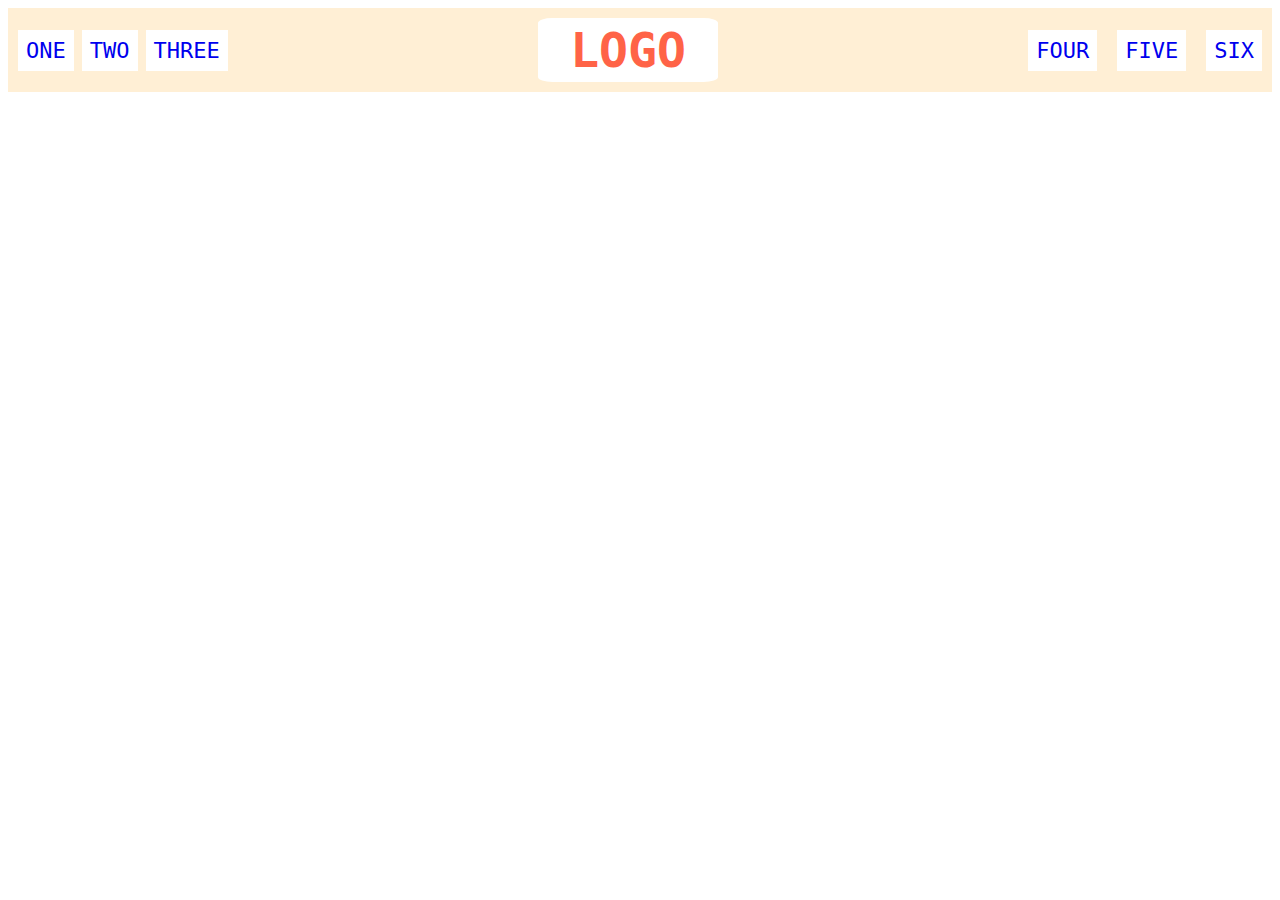
<file: flex/02-flex-header/index.html>
<!DOCTYPE html>
<html lang="en">
  <head>
    <meta charset="UTF-8" />
    <meta http-equiv="X-UA-Compatible" content="IE=edge" />
    <meta name="viewport" content="width=device-width, initial-scale=1.0" />
    <title>Flex Header</title>
    <link rel="stylesheet" href="style.css" />
  </head>
  <body>
    <div class="header">
      <div class="left-links">
        <ul>
          <li><a href="#">ONE</a></li>
          <li><a href="#">TWO</a></li>
          <li><a href="#">THREE</a></li>
        </ul>
      </div>
      <div class="logo">LOGO</div>
      <div class="right-links">
        <ul>
          <li><a href="#">FOUR</a></li>
          <li><a href="#">FIVE</a></li>
          <li><a href="#">SIX</a></li>
        </ul>
      </div>
    </div>
  </body>
</html>
</file>
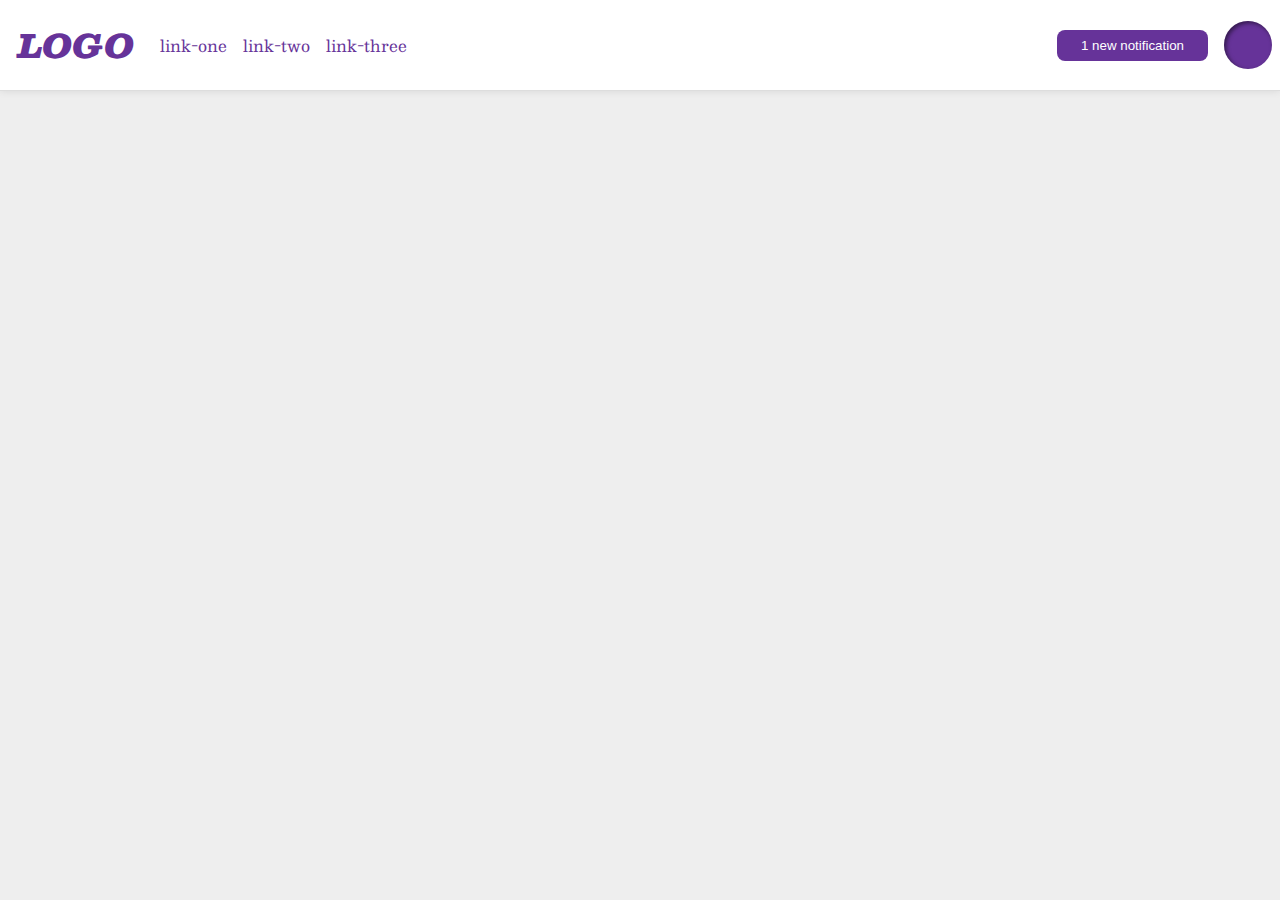
<file: flex/03-flex-header-2/index.html>
<!DOCTYPE html>
<html lang="en">
  <head>
    <meta charset="UTF-8" />
    <meta http-equiv="X-UA-Compatible" content="IE=edge" />
    <meta name="viewport" content="width=device-width, initial-scale=1.0" />
    <title>Flex Header 2</title>
    <link rel="stylesheet" href="style.css" />
  </head>
  <body>
    <div class="header">
      <div class="left">
        <div class="logo">LOGO</div>
        <ul class="links">
          <li><a href="https://google.com">link-one</a></li>
          <li><a href="https://google.com">link-two</a></li>
          <li><a href="https://google.com">link-three</a></li>
        </ul>
      </div>
      <div class="right">
        <button class="notifications">1 new notification</button>
        <div class="profile-image"></div>
      </div>
    </div>
  </body>
</html>
</file>
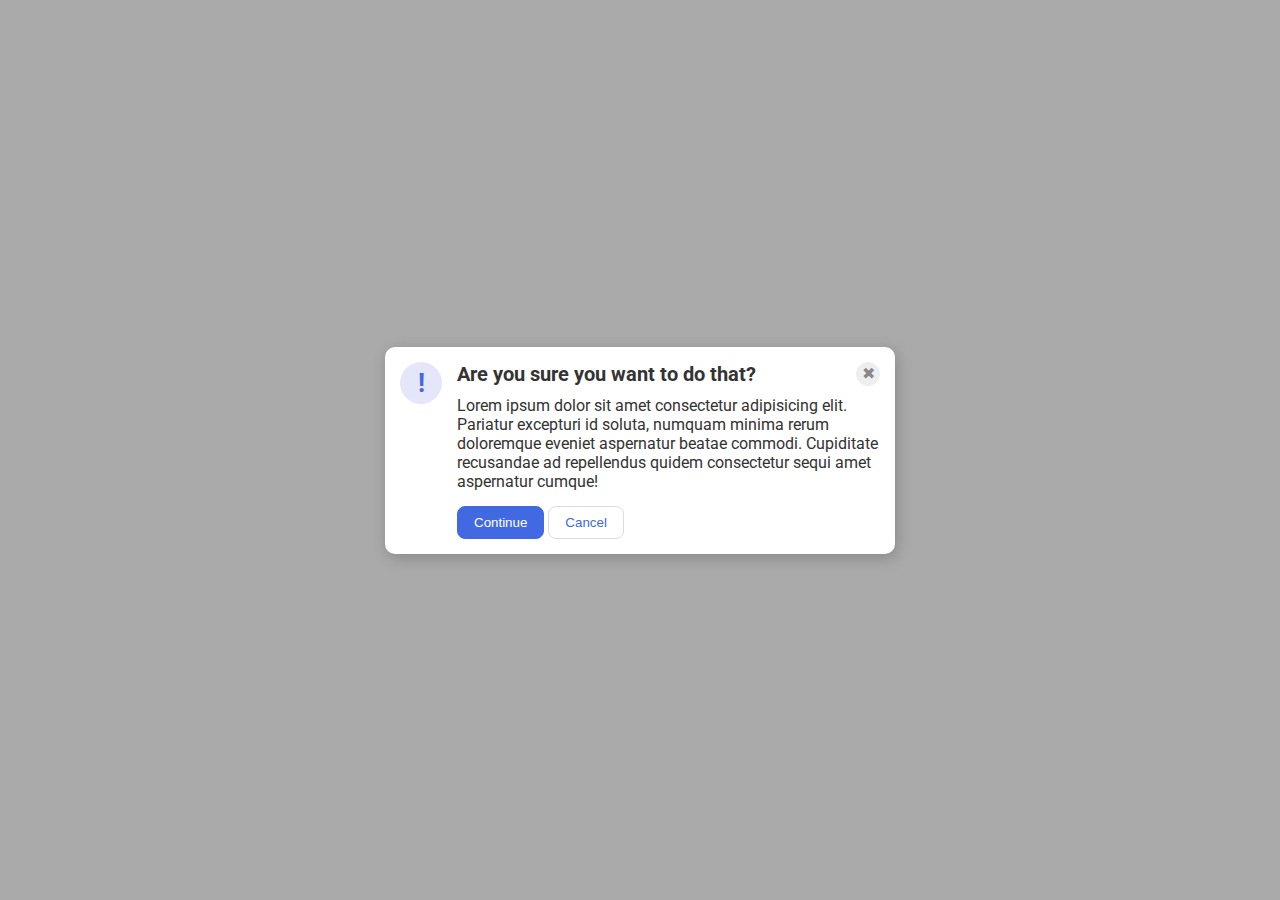
<file: flex/05-flex-modal/index.html>
<!DOCTYPE html>
<html lang="en">
  <head>
    <meta charset="UTF-8" />
    <meta http-equiv="X-UA-Compatible" content="IE=edge" />
    <meta name="viewport" content="width=device-width, initial-scale=1.0" />
    <link rel="stylesheet" href="style.css" />
    <title>Modal</title>
  </head>
  <body>
    <div class="modal">
      <div class="icon">!</div>

      <div class="info">
        <div class="header">
          Are you sure you want to do that?
          <button class="close-button">✖</button>
        </div>
        <div class="text">
          Lorem ipsum dolor sit amet consectetur adipisicing elit. Pariatur
          excepturi id soluta, numquam minima rerum doloremque eveniet
          aspernatur beatae commodi. Cupiditate recusandae ad repellendus quidem
          consectetur sequi amet aspernatur cumque!
        </div>
        <button class="continue">Continue</button>
        <button class="cancel">Cancel</button>
      </div>
    </div>
  </body>
</html>
</file>
<file: flex/02-flex-header/style.css>
.header {
  font-family: monospace;
  background: papayawhip;
  display: flex;
  align-items: center;
  justify-content: space-between;
  padding: 10px;
}

.logo {
  font-size: 48px;
  font-weight: 900;
  color: tomato;
  background: white;
  padding: 4px 32px;
  border-radius: 8%;
}

.right-links ul {
  gap: 20px;
}

ul {
  /* this removes the dots on the list items*/
  list-style-type: none;
  display: flex;
  margin: 0;
  padding: 0;
  gap: 8px;
}

a {
  font-size: 22px;
  background: white;
  padding: 8px;
  /* this removes the line under the links */
  text-decoration: none;
}
</file>
<file: flex/03-flex-header-2/style.css>
/* this is some magical font-importing.  
you'll learn about it later. */
@import url("https://fonts.googleapis.com/css2?family=Besley:ital,wght@0,400;1,900&display=swap");

body {
  margin: 0;
  background: #eee;
  font-family: Besley, serif;
}

.header {
  background: white;
  border-bottom: 1px solid #ddd;
  box-shadow: 0 0 8px rgba(0, 0, 0, 0.1);
  display: flex;
  justify-content: space-between;
  padding: 8px;
}

.profile-image {
  background: rebeccapurple;
  box-shadow: inset 2px 2px 4px rgba(0, 0, 0, 0.5);
  border-radius: 50%;
  width: 48px;
  height: 48px;
}

.logo {
  color: rebeccapurple;
  font-size: 32px;
  font-weight: 900;
  font-style: italic;
  padding: 10px;
}

/* .links {
  display: flex;
  justify-content: flex-start;
  gap: 10px;
  padding-left: 10px;
} */

.left,
.right {
  display: flex;
  align-items: center;
  gap: 16px;
}

button {
  border: none;
  border-radius: 8px;
  background: rebeccapurple;
  color: white;
  padding: 8px 24px;
}

a {
  /* this removes the line under our links */
  text-decoration: none;
  color: rebeccapurple;
}

ul {
  list-style-type: none;
  display: flex;
  margin: 0;
  padding: 0;
  gap: 16px;
}
</file>
<file: flex/05-flex-modal/style.css>
@import url("https://fonts.googleapis.com/css2?family=Roboto:wght@400;700&display=swap");

html,
body {
  height: 100%;
}

body {
  font-family: Roboto, sans-serif;
  margin: 0;
  background: #aaa;
  color: #333;
  /* I'll give you this one for free lol */
  display: flex;
  align-items: center;
  justify-content: center;
}

.modal {
  background: white;
  width: 480px;
  border-radius: 10px;
  box-shadow: 2px 4px 16px rgba(0, 0, 0, 0.2);
  display: flex;
  justify-content: flex-start;
  padding: 15px;
  gap: 15px;
}
.icon {
  color: royalblue;
  font-size: 26px;
  font-weight: 700;
  background: lavender;
  width: 42px;
  height: 42px;
  border-radius: 50%;
  display: flex;
  align-items: center;
  justify-content: center;
  flex-shrink: 0;
}

.header {
  display: flex;
  font-weight: bold;
  font-size: 20px;
  margin-bottom: 10px;
}

.close-button {
  background: #eee;
  border-radius: 50%;
  color: #888;
  font-weight: 400;
  font-size: 16px;
  height: 24px;
  width: 24px;
  display: flex;
  align-items: center;
  justify-content: center;
  border: 1px solid #eee;
  padding: 0;
}

button {
  cursor: pointer;
  padding: 8px 16px;
  border-radius: 8px;
  margin-left: auto;
}

button.continue {
  background: royalblue;
  border: 1px solid royalblue;
  color: white;
}

button.cancel {
  background: white;
  border: 1px solid #ddd;
  color: royalblue;
}

.text {
  margin-bottom: 15px;
}
</file>
